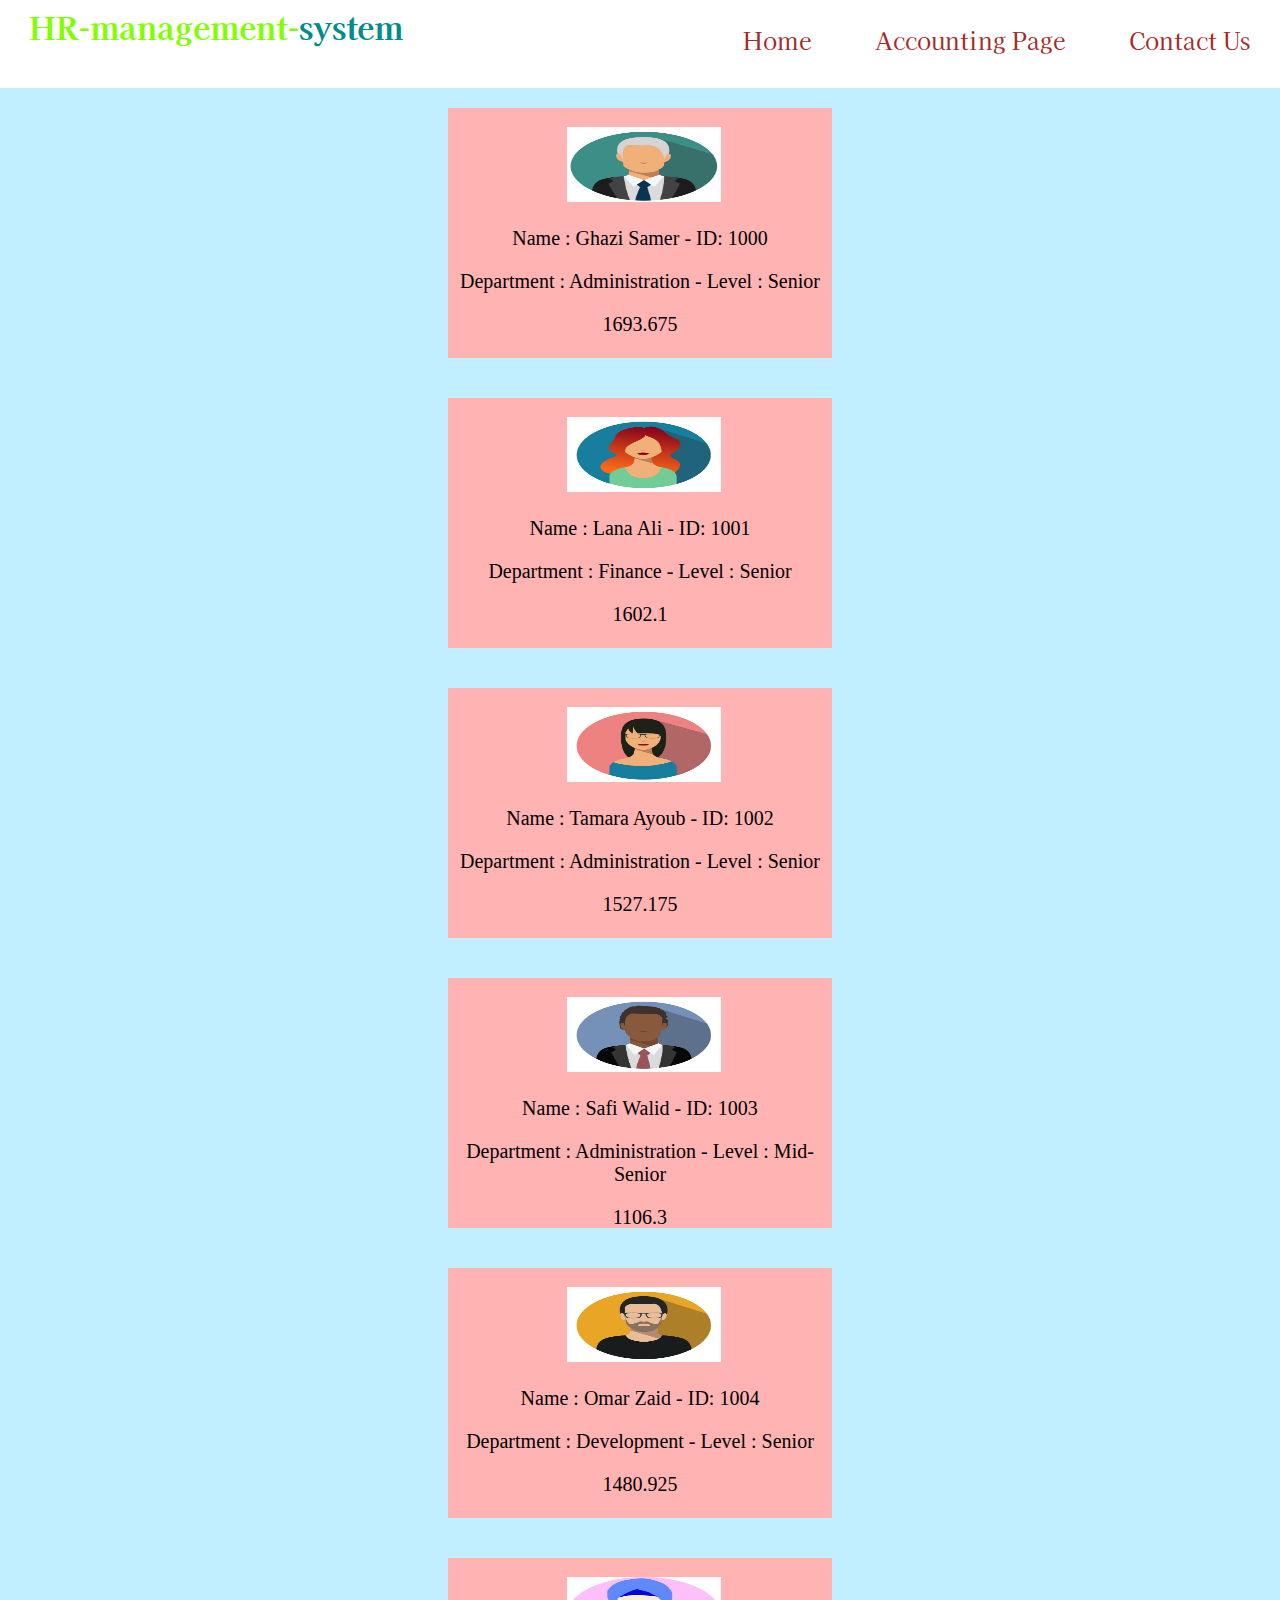
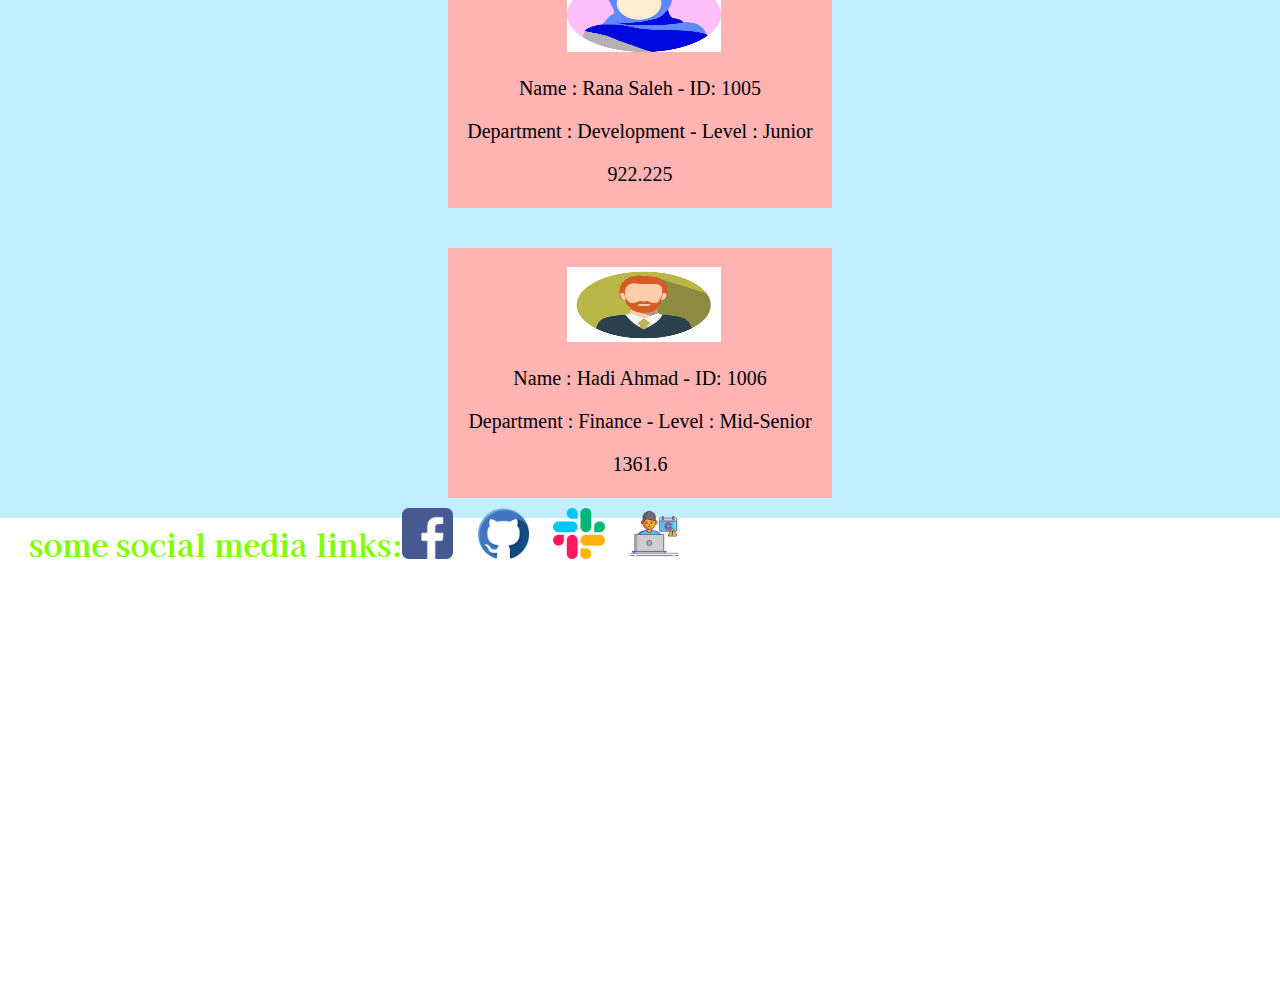
<file: index.html>
<!DOCTYPE html>
<html lang="en">
<head>
    <meta charset="UTF-8">
    <meta http-equiv="X-UA-Compatible" content="IE=edge">
    <meta name="viewport" content="width=device-width, initial-scale=1.0">
    <link rel="preconnect" href="https://fonts.googleapis.com">
    <link rel="preconnect" href="https://fonts.gstatic.com" crossorigin>
    <link rel="preconnect" href="https://fonts.googleapis.com">
<link rel="preconnect" href="https://fonts.gstatic.com" crossorigin>
<link href="https://fonts.googleapis.com/css2?family=Edu+VIC+WA+NT+Beginner:wght@500&family=Kaisei+Opti:wght@700&display=swap" rel="stylesheet">
    <link rel="stylesheet" href="./code.css">
    <link rel="shortcut icon" type="image/x-icon" href="./HR Logo.jpg" />
    <title>HR-management-system</title>
    
    <!--script src="./app.js"></script-->
    
</head>
<body>
    
    
    <header>
 <h1>HR-management-<span>system</span></h1>
    <!--img src="./JS.png"-->
 <nav>
    <ul>
        <li>
            <a href="/index.html">Home</a>
        </li>
        <li>
            <a href="./accounting.html">Accounting Page</a>
        </li>
        <li>
            <a href="https:www.gmail.com.com">Contact Us</a>
        </li>
    </ul>
 </nav>

    </header>
    
    <main>
        <script src="./constructor.js"></script>

    </main>


    <footer>
        <!-- <script src="./constructor.js"></script> -->
<h1  id="social"> some social media links:</h1>
<div id="foter">   
 <a href="https://www.facebook.com"><img src="./facebook.png"></a>
<a href="https://github.com/"><img src="./github.png" ></a>
<a href="https://slack.com/workspace-signin>"><img src="./slack.png"></a>
<a href="https://www.copyright.gov/"><img src="./copyright-expiry.png"></a>  
</div>

    </footer>
</body>
</html>
</file>
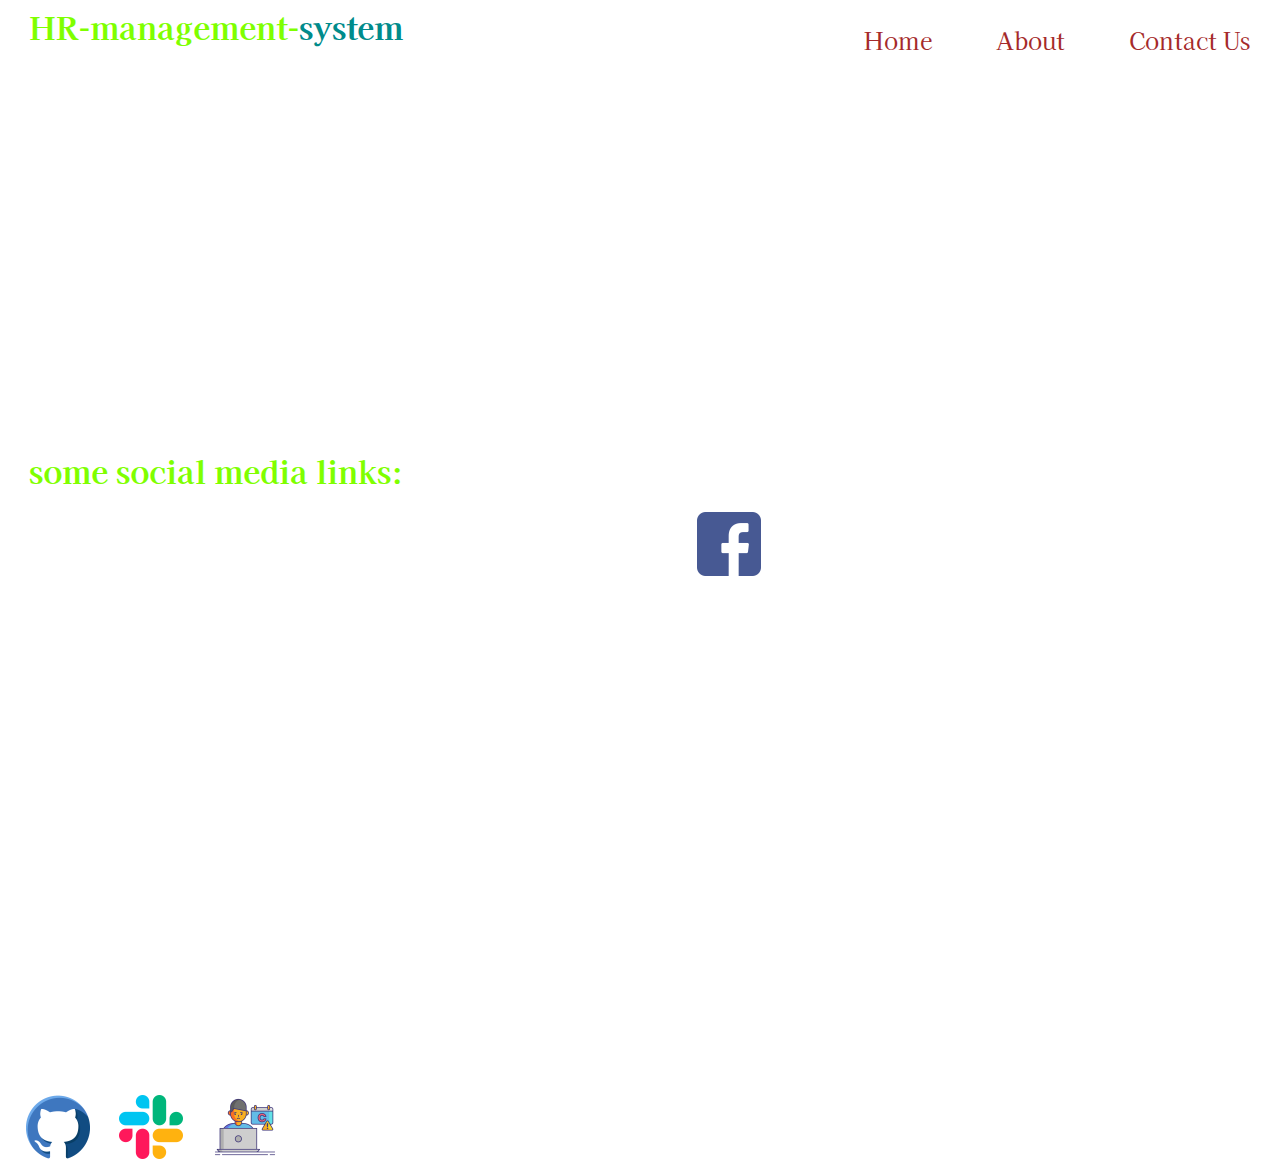
<file: accounting.html>
<!DOCTYPE html>
<html lang="en">
<head>
    <meta charset="UTF-8">
    <meta http-equiv="X-UA-Compatible" content="IE=edge">
    <meta name="viewport" content="width=device-width, initial-scale=1.0">
    <link rel="stylesheet" href="./code.css">
    <link rel="preconnect" href="https://fonts.googleapis.com">
<link rel="preconnect" href="https://fonts.gstatic.com" crossorigin>
<link href="https://fonts.googleapis.com/css2?family=Edu+VIC+WA+NT+Beginner:wght@500&family=Kaisei+Opti:wght@700&display=swap" rel="stylesheet">
    <link rel="shortcut icon" type="image/x-icon" href="./HR Logo.jpg" />
    <title>HR-management-system</title>
</head>
<body>
    <header>
        <h1>HR-management-<span>system</span></h1>
        <!--img src="./JS.png"-->
     <nav>
        <ul>
            <li>
                <a href="/index.html">Home</a>
            </li>
            <li>
                <a href="./accounting.html">About</a>
            </li>
            <li>
                <a href="https:www.gmail.com">Contact Us</a>
            </li>
        </ul>
     </nav>

    </header>
    
    <main>


    </main>
   

    <footer>

        <h1  id="social"; style="padding-top:35%;"> some social media links:</h1>

        <a href="https://www.facebook.com"><img src="./facebook.png" ></a>
        <a href="https://github.com/"><img src="./github.png" ></a>
        <a href="https://slack.com/workspace-signin>"><img src="./slack.png"></a>
        <a href="https://www.copyright.gov/"><img src="./copyright-expiry.png"></a>
        
    </footer>
</body>
</html>
</file>
<file: code.css>
body , html{
     margin:0%;
    padding: 0%;
   
    
}
header{
    position: relative;
    width: 100%;
    height: 70%;
    background-color: #282828;
    
}
h1{
    position: absolute;
    padding: 3px;
    float: left;
    margin-left: 2%;
    margin-top: 0%;
    font-family: 'Edu VIC WA NT Beginner', cursive;
    font-family: 'Kaisei Opti', serif;
color:chartreuse;
}
span{
    color:darkcyan;
}
ul{
    width: auto;
    float: right;
   margin-top: 8px;
}
li{
    display:inline-block;
    padding: 15px 30px;
}
a{
    text-align: center;
    color:brown;
    text-decoration: none;
    font-family: 'Edu VIC WA NT Beginner', cursive;
    font-family: 'Kaisei Opti', serif;
    font-size: 1.8vw; 
}
a:hover{
    color:#000;
    transition: 0.5s;
}

img{
    width: 5%;
    height: 5%;
    padding-top: 40%;
    padding-left: 2%;
}

#social{
    position:relative;
    bottom: 1px;
    width: 50%;
    border: 3px  black;
}

#foter{
    
    position:relative ;top: -420px; left: -290px;
    padding-top:  0%;
    /* margin-bottom: 1000px; */
    bottom: 1px;
    width: 80%; 
   
}

.container{
    width: 100%;
    height: auto;
    background-color: #C1EFFF;
    display:flex;
    flex-direction:row;
    justify-content:space-around;
    justify-content:center; 
    flex-wrap: wrap; 
    
}

.Box{
    width: 30%;
    height: 250px;
    background-color: #FFB3B3;
    margin: 20px;
    box-sizing: border-box;
    font-size: 20px;
    text-align: center;
    text-decoration:solid;
    flex-flow: wrap;
    flex-direction: row;
    flex-wrap: wrap;

}

.persImg{
    width: 40%;
    height: 30%;
    margin-top: 0%;
    padding-top: 5%;
    text-align: center;
}

@media screen and ( max-width: 1200px ){
    .Box{
        width: 40%;
    }
    
}

@media screen and ( max-width: 700px ){
    .Box{
        width: 90%;
    }
    
}
</file>
